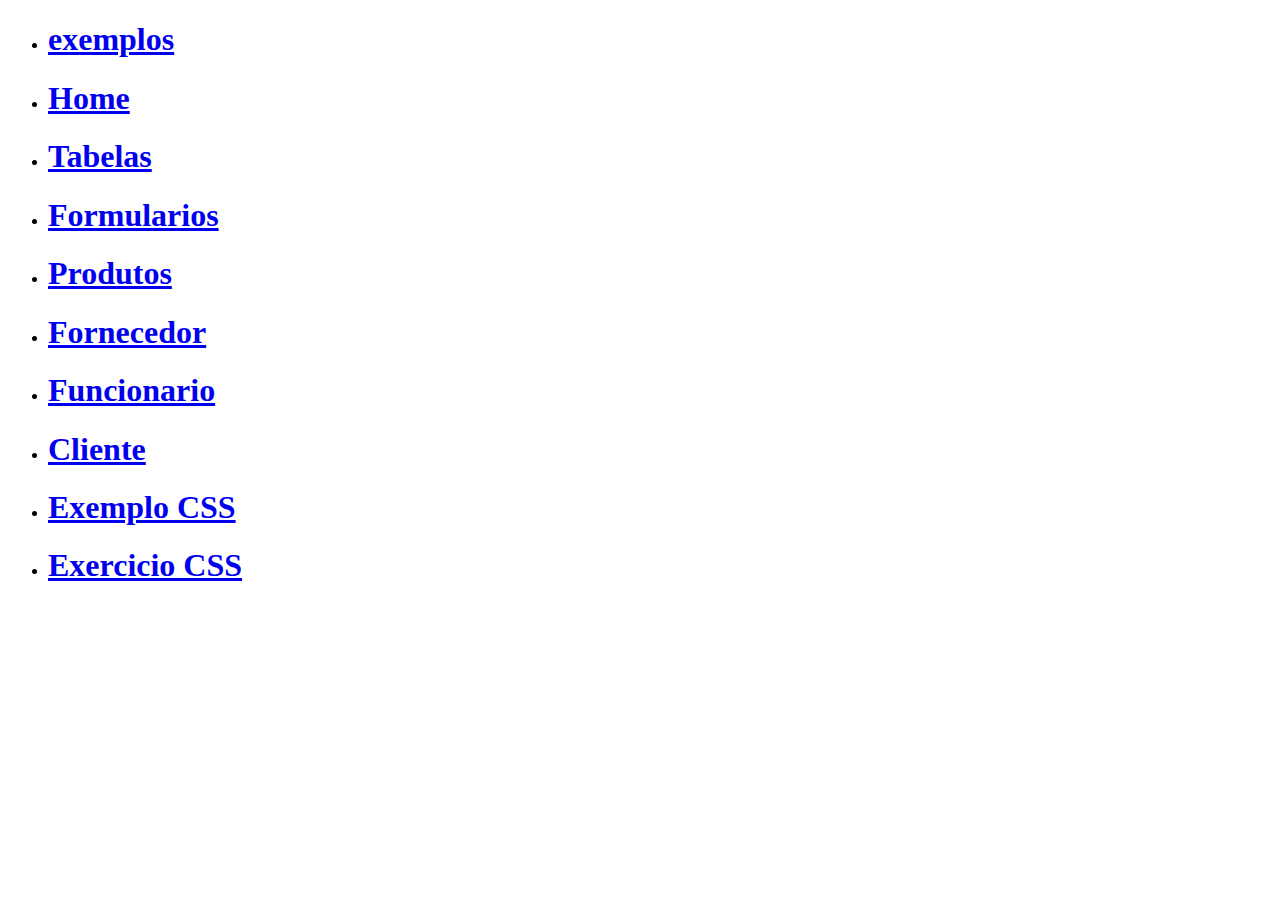
<file: WebContent/index.html>
<!DOCTYPE html>
<html>

<head>
<title>Hello World</title>
</head>

<body>




	<ul>
		<li>
			<h1>
				<a href="exemplos.html">exemplos</a>
			</h1>
		</li>
		<li>
			<h1>
				<a href="home.html">Home</a>
			</h1>
		</li>
		<li>
			<h1>
				<a href="tabelas.html">Tabelas</a>
			</h1>
		</li>
		<li>
			<h1>
				<a href="formularios.html">Formularios</a>
			</h1>
		</li>
		<li>
			<h1>
				<a href="produtos.html">Produtos</a>
			</h1>
		</li>
		<li>
			<h1>
				<a href="fornecedor.html">Fornecedor</a>
			</h1>
		</li>
		<li>
			<h1>
				<a href="funcionario.html">Funcionario</a>
			</h1>
		</li>
		<li>
			<h1>
				<a href="cliente.html">Cliente</a>
			</h1>
		</li>
		<li>
			<h1>
				<a href="exemploCSS.html">Exemplo CSS</a>
			</h1>
		</li>
		<li>
			<h1>
				<a href="exercicioCSS.html">Exercicio CSS</a>
			</h1>
		</li>
	</ul>



</body>

</html>
</file>
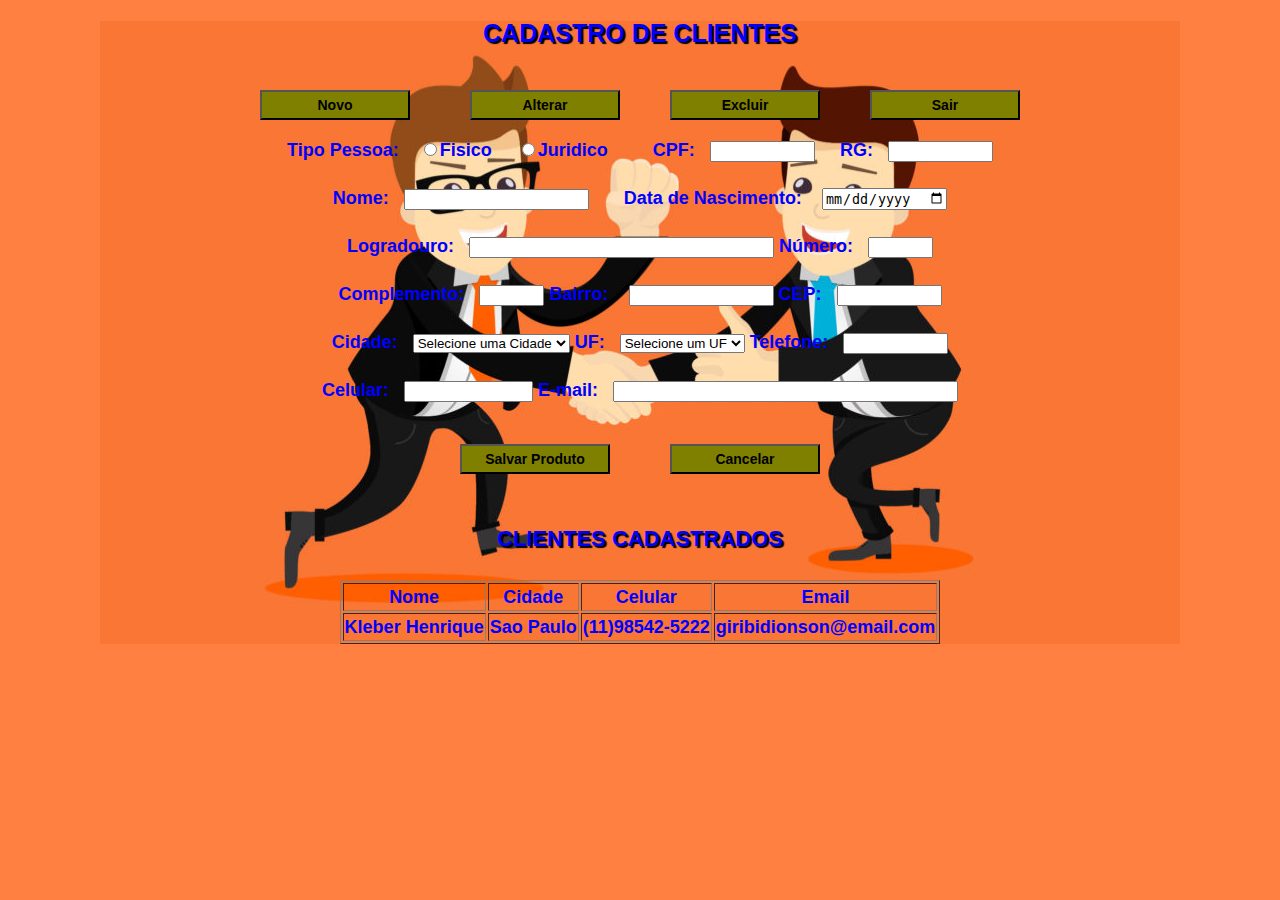
<file: WebContent/cliente.html>
<!DOCTYPE html>
<html>
<head>
<meta charset="ISO-8859-1">
<title>Exemplo Web</title>
<link href="css/cliente.css" rel="stylesheet">
<script type="text/javascript" src="js/mascara.js"></script>
</head>
<body>

	<div align="center">
		<h2>CADASTRO DE CLIENTES</h2>
		<br />
	</div>

	<div align="center">
		<input type="button" value="Novo"  class="botao" />&nbsp &nbsp &nbsp &nbsp &nbsp
		&nbsp <input type="button" value="Alterar"  class="botao"/>&nbsp &nbsp &nbsp &nbsp
		&nbsp <input type="button" value="Excluir"  class="botao"/>&nbsp &nbsp &nbsp &nbsp
		&nbsp <input type="button" value="Sair" onclick="history.go(-1)"  class="botao"/>
		
	</div>
	<div align="center">
		<form id="fornecedor">
		<p>
			Tipo Pessoa:&nbsp &nbsp <input type="radio" name="servico_radio" value="fisico" />Fisico
			&nbsp &nbsp <input type="radio" name="servico_radio" value="juridico" />Juridico
			&nbsp &nbsp &nbsp &nbsp CPF:&nbsp &nbsp<input type="text" size="10 " name="cpf" onkeyup="masc_cpf(this)" />
			&nbsp &nbsp RG:&nbsp &nbsp<input type="text" size="10" name="rg" onkeyup="masc_rg(this)" /><br />
			<br /> Nome:&nbsp &nbsp<input type="text" size="20" name="nome" /> &nbsp &nbsp
			&nbsp Data de Nascimento:&nbsp &nbsp <input id="data" type="date" size="10"
				name="dataNascimento" /><br />
			<br /> Logradouro:&nbsp &nbsp<input type="text" size="35"
				name="logradouro" /> N�mero:&nbsp &nbsp<input type="text" size="5"
				name="numero" onkeyup="masc_numero(this)" /> <br />
			<br /> Complemento:&nbsp &nbsp<input type="text" size="5" name="complemento" />
			Bairro:&nbsp &nbsp <input type="text" size="15" name="bairro" /> CEP:&nbsp &nbsp<input
				type="text" size="10" name="cep" onkeyup="masc_cep(this)"/><br />
			<br /> Cidade:&nbsp &nbsp<select name="Cidade">
				<option value="Selecione uma Cidade">Selecione uma Cidade</option>
				<br />
			</select> UF:&nbsp &nbsp<select name="UF">
				<option value="Selecione um uf">Selecione um UF</option>
			</select> Telefone:&nbsp &nbsp<input type="text" size="10" name="telefone" onkeyup="masc_telefone(this)"/> <br />
			<br /> Celular:&nbsp &nbsp<input type="text" size="13" name="celular" onkeyup="masc_celular(this)" /> E-mail:&nbsp &nbsp<input
				type="text" size="40" name="email" />
				</p>
		</form>
	</div>
	
	<div align="center">
		<br /> <input type="submit" value="Salvar Produto"  class="botao"/>&nbsp &nbsp
		&nbsp &nbsp &nbsp &nbsp <input type="reset" value="Cancelar"  class="botao"/> <br />
		<br />
	</div>
	
	<div align="center">
		<h4>CLIENTES CADASTRADOS</h4>
	</div>
	
	<div align="center">
		<table border="1">
			<tr>
				<th>Nome</th>
				<th>Cidade</th>
				<th>Celular</th>
				<th>Email</th>
			</tr>
			<tr>
				<td>Kleber Henrique</td>
				<td>Sao Paulo</td>
				<td>(11)98542-5222</td>
				<td>giribidionson@email.com</td>
			</tr>

		</table>
	</div>



</body>
</html>
</file>
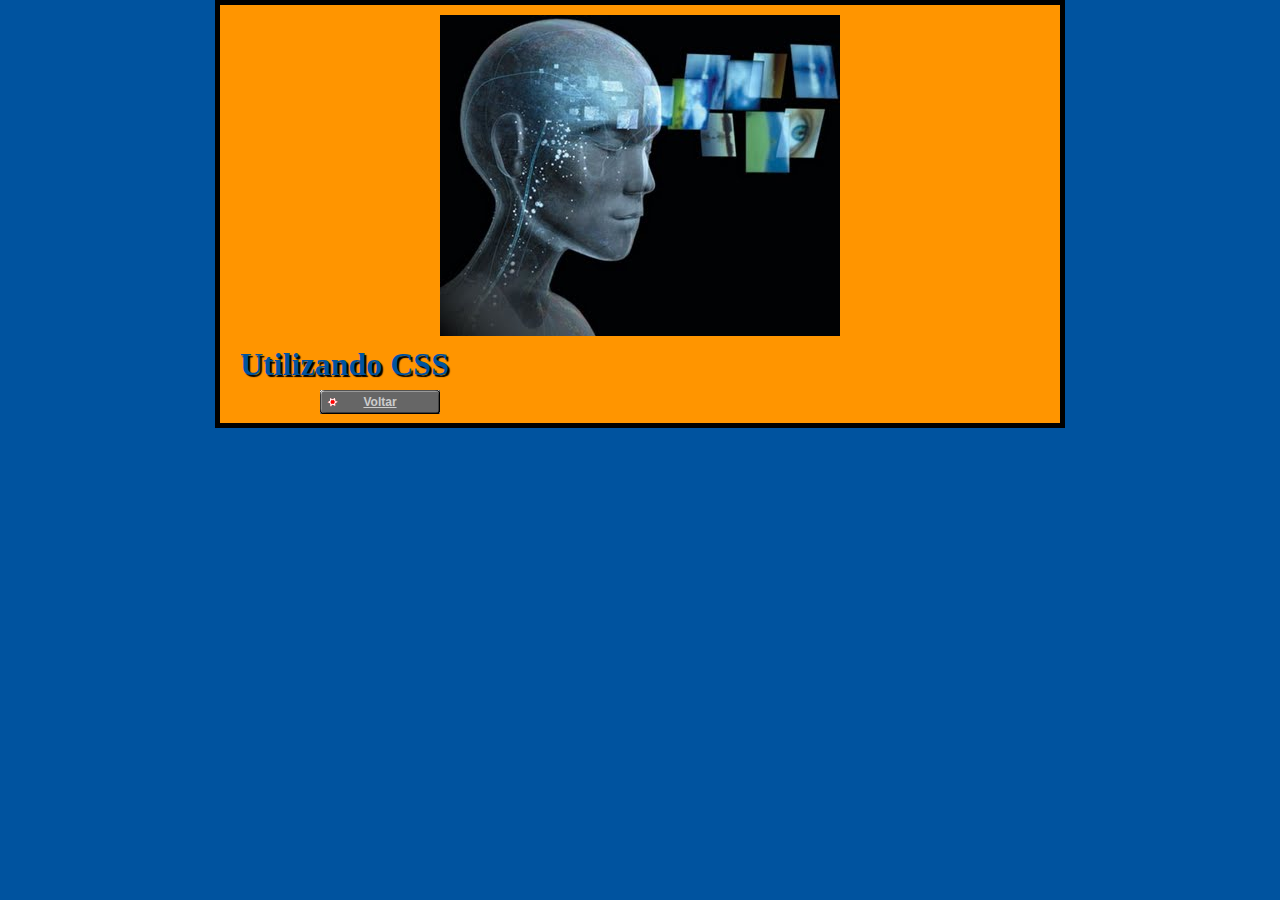
<file: WebContent/exemploCSS.html>
<!DOCTYPE html>
<html>
<head>
<meta charset="ISO-8859-1">
<title>Exemplo CSS</title>

<link href="css/exemplo.css" rel="stylesheet">
</head>
<body>
	<div class="imagem_fundo">
		<img src="img/fundo.jpg" border="0">
	</div>
	
	<h1>Utilizando CSS</h1>
	
	<div class="botao">
			<a href="index.html" >Voltar</a>
	</div>






</body>
</html>
</file>
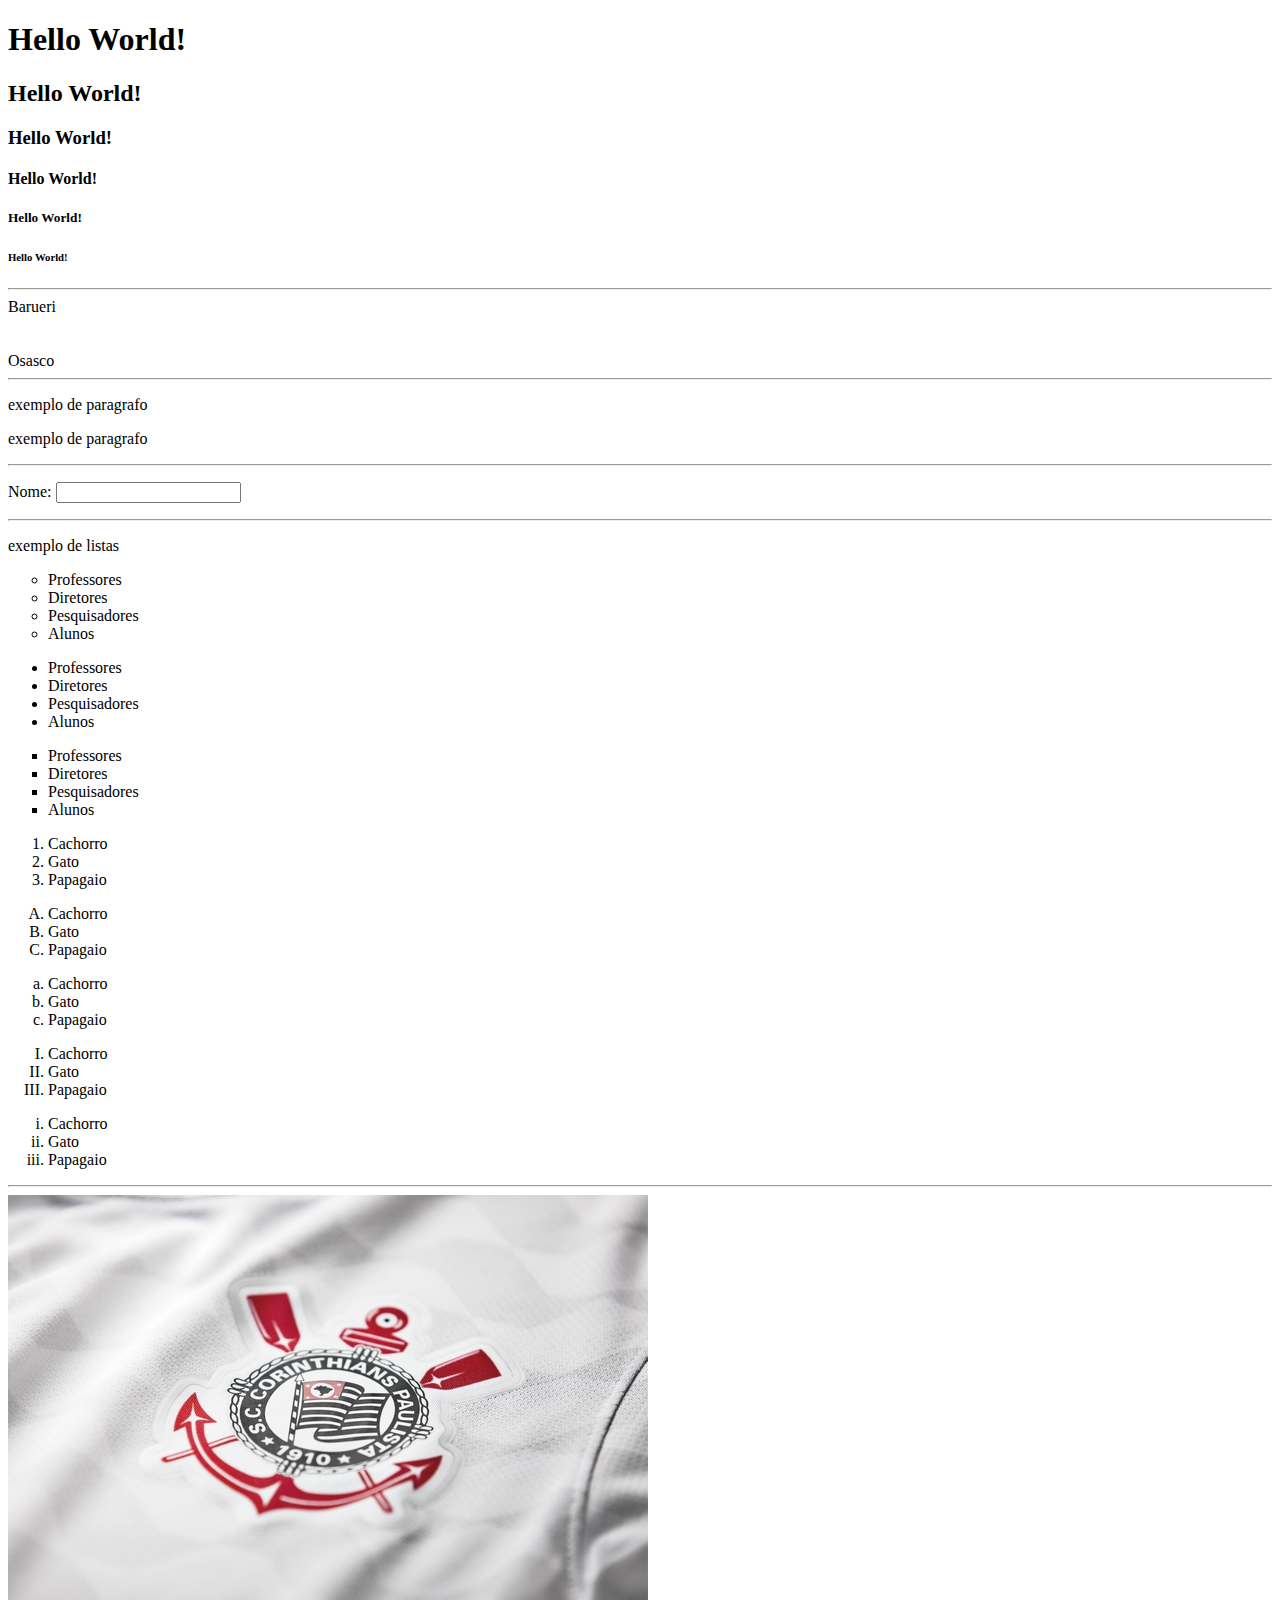
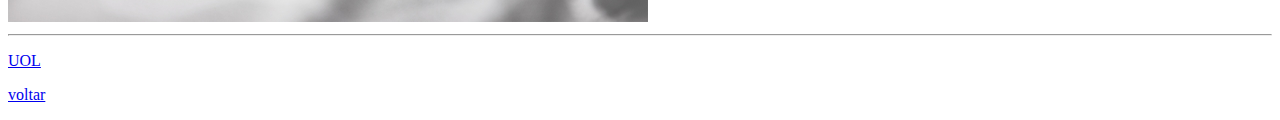
<file: WebContent/exemplos.html>
<!DOCTYPE html>
<html>
<head>
<meta charset="ISO-8859-1">
<title>Exemplos de tags HTML</title>
</head>
<body>
	<!-- titulos -->
	<h1>Hello World!</h1>
	<h2>Hello World!</h2>
	<h3>Hello World!</h3>
	<h4>Hello World!</h4>
	<h5>Hello World!</h5>
	<h6>Hello World!</h6>
	<hr>
	<!-- texto e pula linha -->
	Barueri
	<br>
	<br>
	<br> Osasco
	<hr>
	<!-- paragrafos -->
	<p>exemplo de paragrafo</p>
	<p>exemplo de paragrafo</p>
	<hr>
	<!-- input de texto-->
	<p>
		Nome: <input id="nome" type="text">
	</p>
	<hr>
	<!-- lista  -->
	<p>exemplo de listas</p>
	<ul type="circle">
		<li>Professores</li>
		<li>Diretores</li>
		<li>Pesquisadores</li>
		<li>Alunos</li>
	</ul>
	<ul type="disc">
		<li>Professores</li>
		<li>Diretores</li>
		<li>Pesquisadores</li>
		<li>Alunos</li>
	</ul>
	<ul type="square">
		<li>Professores</li>
		<li>Diretores</li>
		<li>Pesquisadores</li>
		<li>Alunos</li>
	</ul>
	<ol>
		<li>Cachorro</li>
		<li>Gato</li>
		<li>Papagaio</li>
	</ol>
	<ol type="A">
		<li>Cachorro</li>
		<li>Gato</li>
		<li>Papagaio</li>
	</ol>
	<ol type="a">
		<li>Cachorro</li>
		<li>Gato</li>
		<li>Papagaio</li>
	</ol>
	<ol type="I">
		<li>Cachorro</li>
		<li>Gato</li>
		<li>Papagaio</li>
	</ol>
	<ol type="i">
		<li>Cachorro</li>
		<li>Gato</li>
		<li>Papagaio</li>
	</ol>
	<hr>
	<!-- exemplos de imagens -->
	<img src="img/simbolo.jpg">
	<hr>
	<!-- Links para paginas -->
	<p>
		<a href="https://www.uol.com.br/" target="_blank">UOL</a>
	</p>
	<p>
		<a href="index.html">voltar</a>
	</p>
</body>
</html>
</file>
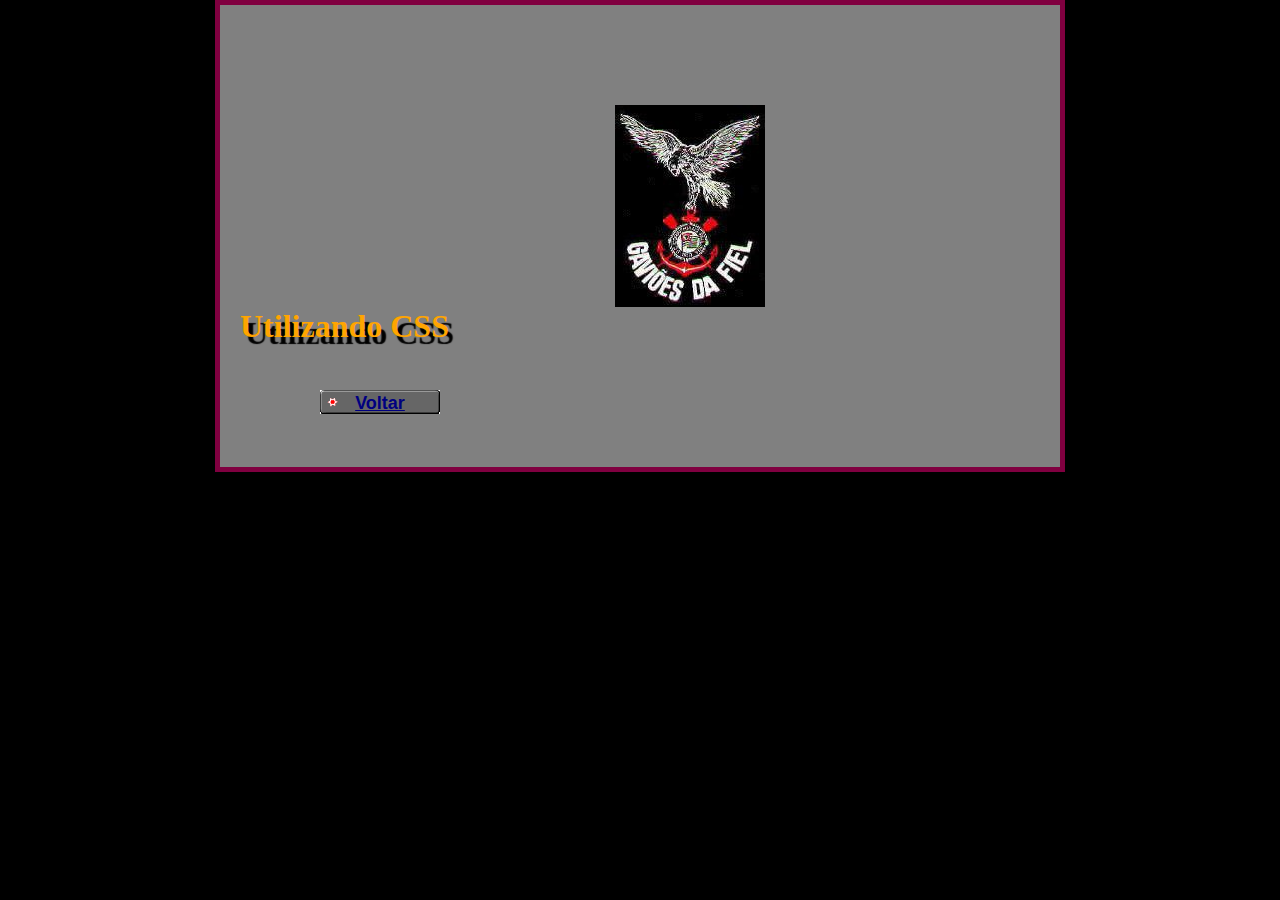
<file: WebContent/exercicioCSS.html>
<!DOCTYPE html>
<html>
<head>
<meta charset="ISO-8859-1">
<title>Insert title here</title>
<link href="css/exercicio.css" rel="stylesheet">
</head>
<body>
	<div class="imagem_fundo">
	<img src="img/logo-preto-gavioes.jpg" border="0">
		
	</div>
	<h1>Utilizando CSS</h1>
	<div class="botao">
			<a href="index.html" >Voltar</a>
	</div>

</body>
</html>
</file>
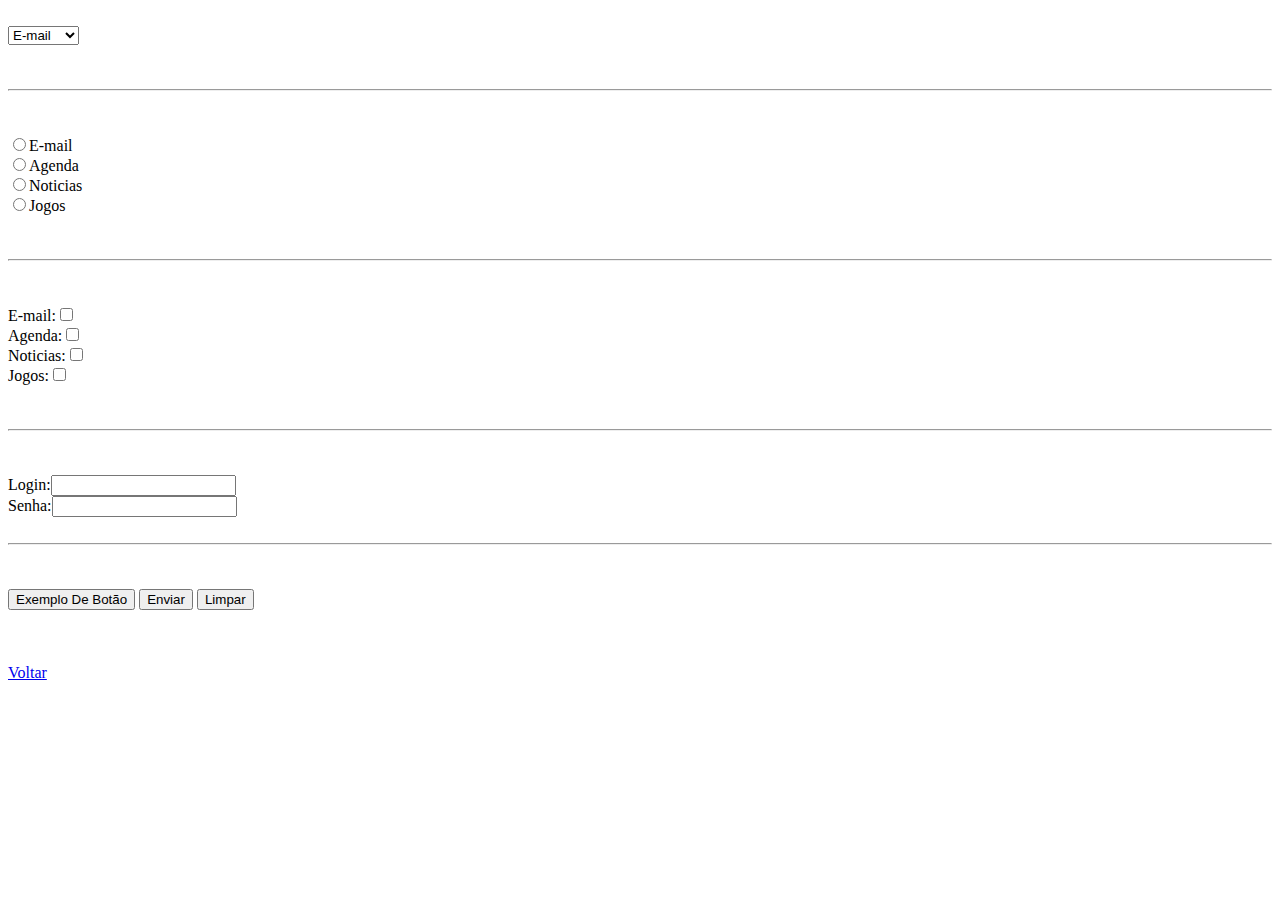
<file: WebContent/formularios.html>
<!DOCTYPE html>
<html>
<head>
<meta charset="ISO-8859-1">
<title>Exemplo Web</title>
</head>
<body>

	<form id="teste">
		<br /> <select name="servico">
			<option value="email">E-mail</option>
			<option value="agenda">Agenda</option>
			<option value="noticias">Not�cias</option>
			<option value="jogos">Jogos</option>
		</select> <br />
		<br />
		<br />
		<hr> 
		<br /><br />
		<input type="radio" name="servico_radio" value="email"/>E-mail<br/>
		<input type="radio" name="servico_radio" value="agenda"/>Agenda<br/>
		<input type="radio" name="servico_radio" value="noticias"/>Noticias<br/>			
		<input type="radio" name="servico_radio" value="jogos"/>Jogos<br/>		
		<br/><br/><hr>
		<br/><br/>
		E-mail:<input type="checkbox" name="servico_check" value="email"/><br/>
		Agenda:<input type="checkbox" name="servico_check" value="agenda"/><br/>
		Noticias:<input type="checkbox" name="servico_check" value="noticias"/><br/>
		Jogos:<input type="checkbox" name="servico_check" value="jogos"/><br/>
		 
		<br/><br/><hr>
		<br /><br />
		Login:<input type="text" name="login" /><br /> Senha:<input
			type="password" name="password">

		<br/><br/><hr>
		<br /><br />
		<input type="button" value="Exemplo De Bot�o"/>
		<input type="submit" value="Enviar"  />
		<input type="reset" value="Limpar" />
		
		
		
	</form>
	<br />
	<br />
	<br />


	<a href="index.html">Voltar</a>





</body>
</html>
</file>
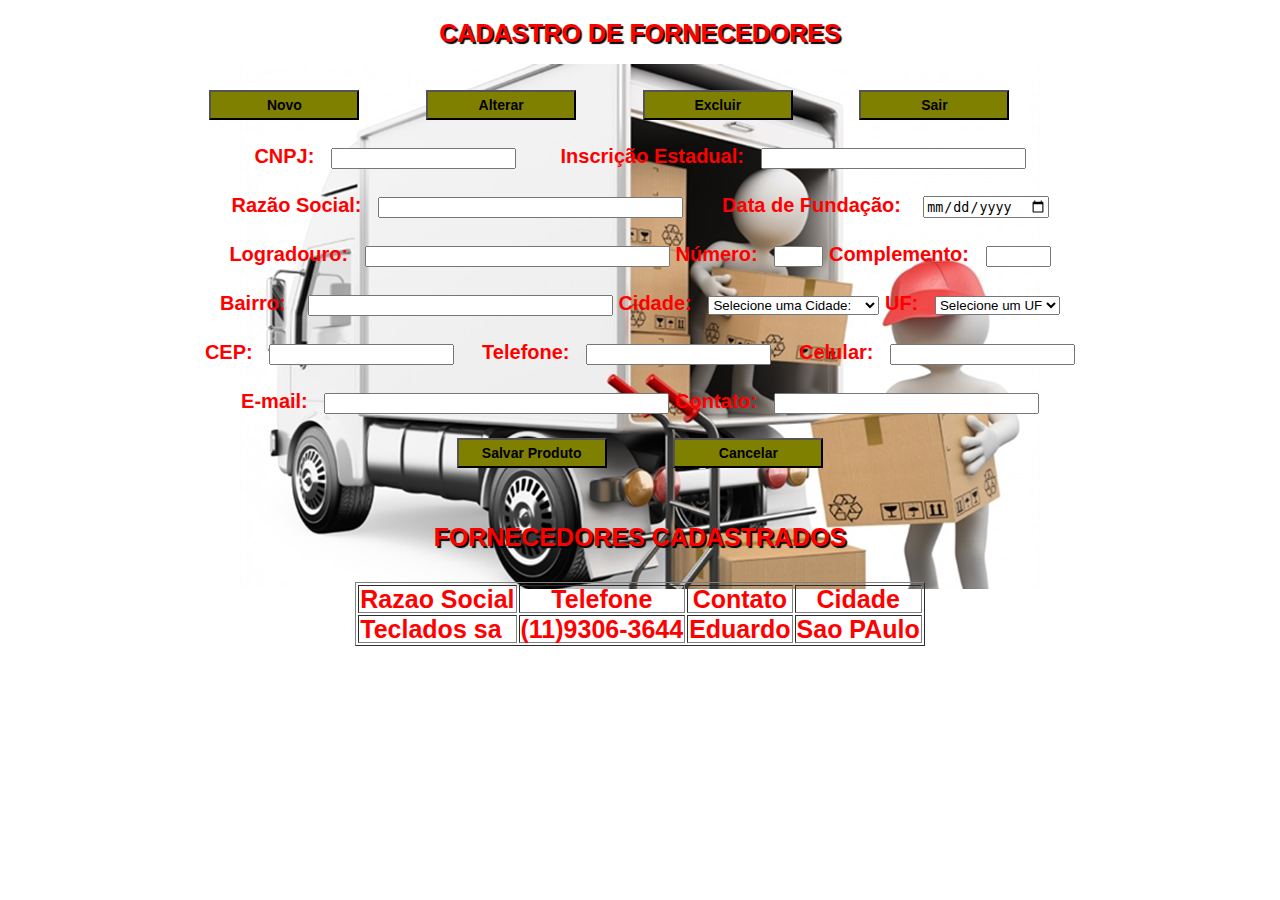
<file: WebContent/fornecedor.html>
<!DOCTYPE html>
<html>
<head>
<meta charset="ISO-8859-1">
<title>Exemplo web</title>
<link href="css/fornecedor.css" rel="stylesheet">
<script type="text/javascript" src="js/mascara.js"></script>
</head>
<body>

	<div align="center">
		<h2>CADASTRO DE FORNECEDORES</h2>
		<br />
	</div>

	<div align="center">
		<input type="button" value="Novo"  class="botao" />&nbsp &nbsp &nbsp &nbsp &nbsp
		&nbsp <input type="button" value="Alterar" class="botao" />&nbsp &nbsp &nbsp &nbsp
		&nbsp &nbsp <input type="button" value="Excluir"  class="botao"/>&nbsp &nbsp &nbsp
		&nbsp &nbsp &nbsp <input type="button" value="Sair"  class="botao"
			onclick="history.go(-1)" />&nbsp &nbsp &nbsp &nbsp &nbsp &nbsp
	</div>
	
	<div align="center">
		<form id="fornecedor">
			<br /> CNPJ:&nbsp &nbsp<input type="text" size="20" name="cnpj" onkeyup="masc_cnpj(this)"/>&nbsp &nbsp
			&nbsp &nbsp Inscri��o Estadual:&nbsp &nbsp<input type="text" size="30" name="ie" onkeyup="masc_ie(this)"/><br />
			<br /> Raz�o Social:&nbsp &nbsp<input type="text" size="35" name="razaoSocial" />
			&nbsp &nbsp &nbsp Data de Funda��o:&nbsp &nbsp <input id="data" type="date"
				size="20" name="dataFundacao" /><br /> <br /> Logradouro:&nbsp
			&nbsp<input type="text" size="35" name="logradouro" /> N�mero:&nbsp &nbsp<input
				type="text" size="3" name="numero" onkeyup="masc_numero(this)" /> Complemento:&nbsp &nbsp<input
				type="text" size="5" name="complemento" /> <br /> <br /> Bairro:&nbsp &nbsp
			<input type="text" size="35" name="bairro" /> Cidade:&nbsp &nbsp<select
				name="Cidade">
				<option value="Selecione uma Cidade">Selecione uma Cidade:&nbsp &nbsp</option>
				<br />
			</select> UF:&nbsp &nbsp<select name="UF">
				<option value="Selecione um uf">Selecione um UF</option>
			</select><br /> <br /> CEP:&nbsp &nbsp<input type="text" size="20" name="cep" onkeyup="masc_cep(this)" /> &nbsp
			&nbsp Telefone:&nbsp &nbsp<input type="text" size="20" name="telefone" onkeyup="masc_telefone(this)"/> &nbsp
			&nbsp Celular:&nbsp &nbsp<input type="text" size="20" name="celular" onkeyup="masc_celular(this)" /> <br />
			<br /> E-mail:&nbsp &nbsp<input type="text" size="40" name="email" /> Contato:&nbsp &nbsp<input
				type="text" size="30" name="contato" />
		</form>
	</div>
	
	<div align="center">
		<br /> <input type="submit" value="Salvar Produto"  class="botao"/>&nbsp &nbsp
		&nbsp &nbsp &nbsp &nbsp <input type="reset" value="Cancelar"  class="botao"/> <br />
		<br />
	</div>
	
	<div align="center">
		<h4>FORNECEDORES CADASTRADOS</h4>
	</div>

	<div align="center">
		<table border="1">
			<tr>
				<th>Razao Social</th>
				<th>Telefone</th>
				<th>Contato</th>
				<th>Cidade</th>
			</tr>
			<tr>
				<td>Teclados sa</td>
				<td>(11)9306-3644</td>
				<td>Eduardo</td>
				<td>Sao PAulo</td>
			</tr>

		</table>
	</div>



</body>
</html>
</file>
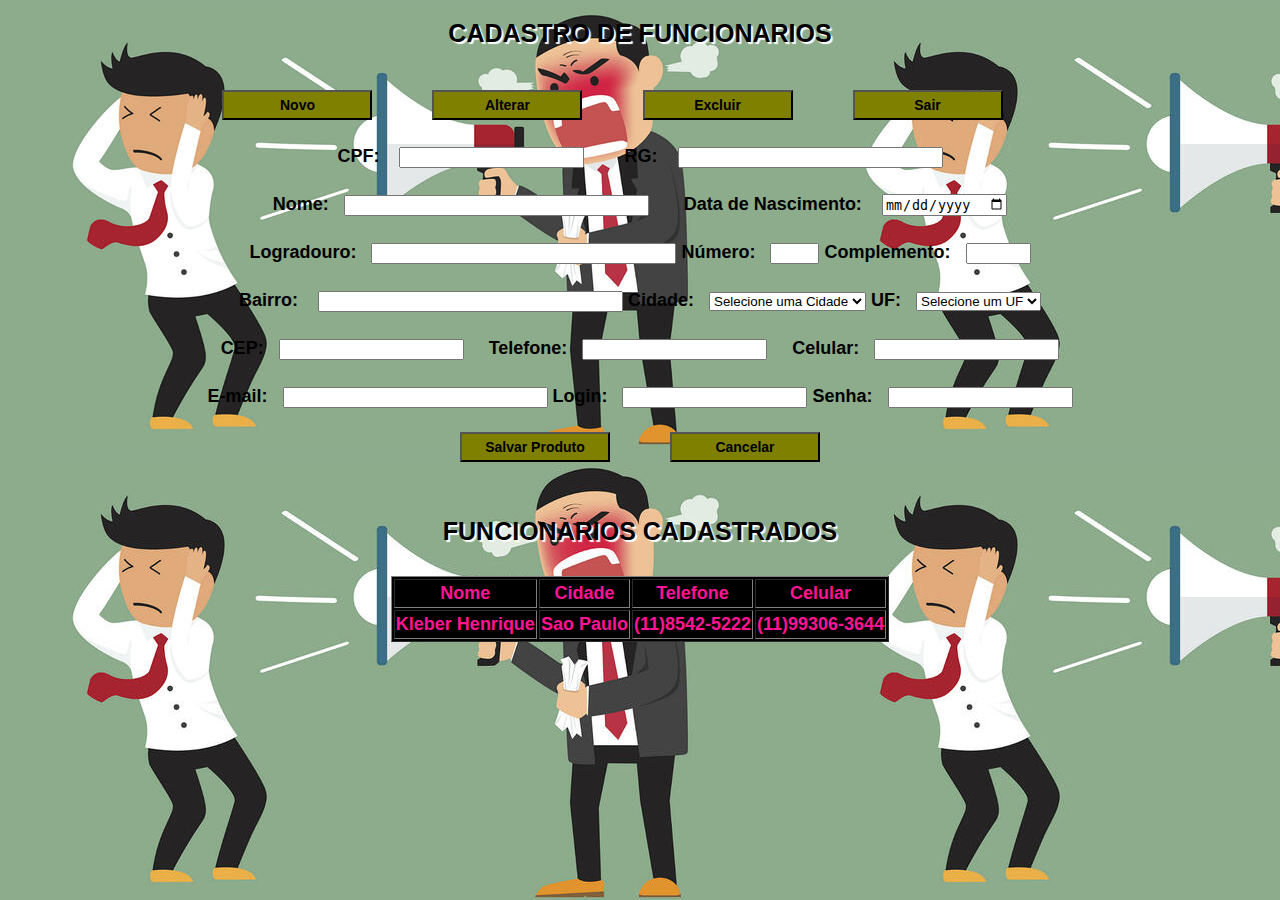
<file: WebContent/funcionario.html>
<!DOCTYPE html>
<html>
<head>
<meta charset="ISO-8859-1">
<title>Exemplo Web</title>
<link href="css/funcionario.css" rel="stylesheet">
<script type="text/javascript" src="js/mascara.js"></script>
</head>
<body >

	<div align="center">
	<h2>CADASTRO DE FUNCIONARIOS</h2><br/>
	</div>

	<div align="center">
		<input type="button" value="Novo" class="botao"/>&nbsp &nbsp &nbsp &nbsp &nbsp &nbsp
		<input type="button" value="Alterar" class="botao"/>&nbsp &nbsp &nbsp &nbsp &nbsp &nbsp
		<input type="button" value="Excluir" class="botao"/>&nbsp &nbsp &nbsp &nbsp &nbsp &nbsp
		<input type="button" value="Sair" onclick="history.go(-1)"  class="botao"/>&nbsp &nbsp &nbsp &nbsp &nbsp &nbsp
</div>

<div align="center">
		<form id="fornecedor">
<br />
		CPF:&nbsp &nbsp <input type="text" size="20" name="cpf"  onkeyup="masc_cpf(this)"/>&nbsp &nbsp &nbsp &nbsp  
		RG:&nbsp &nbsp <input type="text" size="30" name="rg" onkeyup="masc_rg(this)"/><br/><br/>
		Nome:&nbsp &nbsp<input type="text" size="35" name="nome"/>  &nbsp &nbsp &nbsp 
		Data de Nascimento:&nbsp &nbsp <input id="data" type="date" size="20" name="dataNascimento"/><br/><br/>
		Logradouro:&nbsp &nbsp<input type="text" size="35" name="logradouro"/> 
		N�mero:&nbsp &nbsp<input type="text" size="3" name="numero" onkeyup="masc_numero(this)"/> 
		Complemento:&nbsp &nbsp<input type="text" size="5" name="complemento"/> <br/><br/>
		 Bairro:&nbsp &nbsp <input type="text" size="35" name="bairro"/> 
		 Cidade:&nbsp &nbsp<select name="Cidade">
		<option  value="Selecione uma Cidade">Selecione uma Cidade</option> <br/>
		</select>
		 UF:&nbsp &nbsp<select name="UF">
		<option  value="Selecione um uf">Selecione um UF</option>
		</select><br/><br/>
		CEP:&nbsp &nbsp<input type="text" size="20" name="cep"onkeyup="masc_cep(this)"/> &nbsp &nbsp 
		Telefone:&nbsp &nbsp<input type="text" size="20" name="telefone"onkeyup="masc_telefone(this)"/> &nbsp &nbsp
		Celular:&nbsp &nbsp<input type="text" size="20" name="celular" onkeyup="masc_celular(this)"/> <br/><br/>
		E-mail:&nbsp &nbsp<input type="text" size="30" name="email"/>
		Login:&nbsp &nbsp<input type="text" size="20" name="login" />
		Senha:&nbsp &nbsp<input type="password" name="password">
		</div>
	
		<div align="center">
		 <br/>
		<input type="submit" value="Salvar Produto" class="botao"  />&nbsp &nbsp &nbsp &nbsp &nbsp &nbsp
		<input type="reset" value="Cancelar" class="botao" /> <br/><br/>		
		</div>
		
		<div align="center">
		<h4>FUNCIONARIOS CADASTRADOS</h4>
		</div>
		
		<div align="center">
			<table border="1">
			<tr>
			<th>Nome</th>
			<th>Cidade</th>
			<th>Telefone</th>
			<th>Celular</th>
		</tr>
		<tr>
			<td>Kleber Henrique</td>
			<td>Sao Paulo</td>
			<td>(11)8542-5222</td>
			<td>(11)99306-3644</td>
		</tr>
					
			</table>
</div>	

		





</body>
</html>
</file>
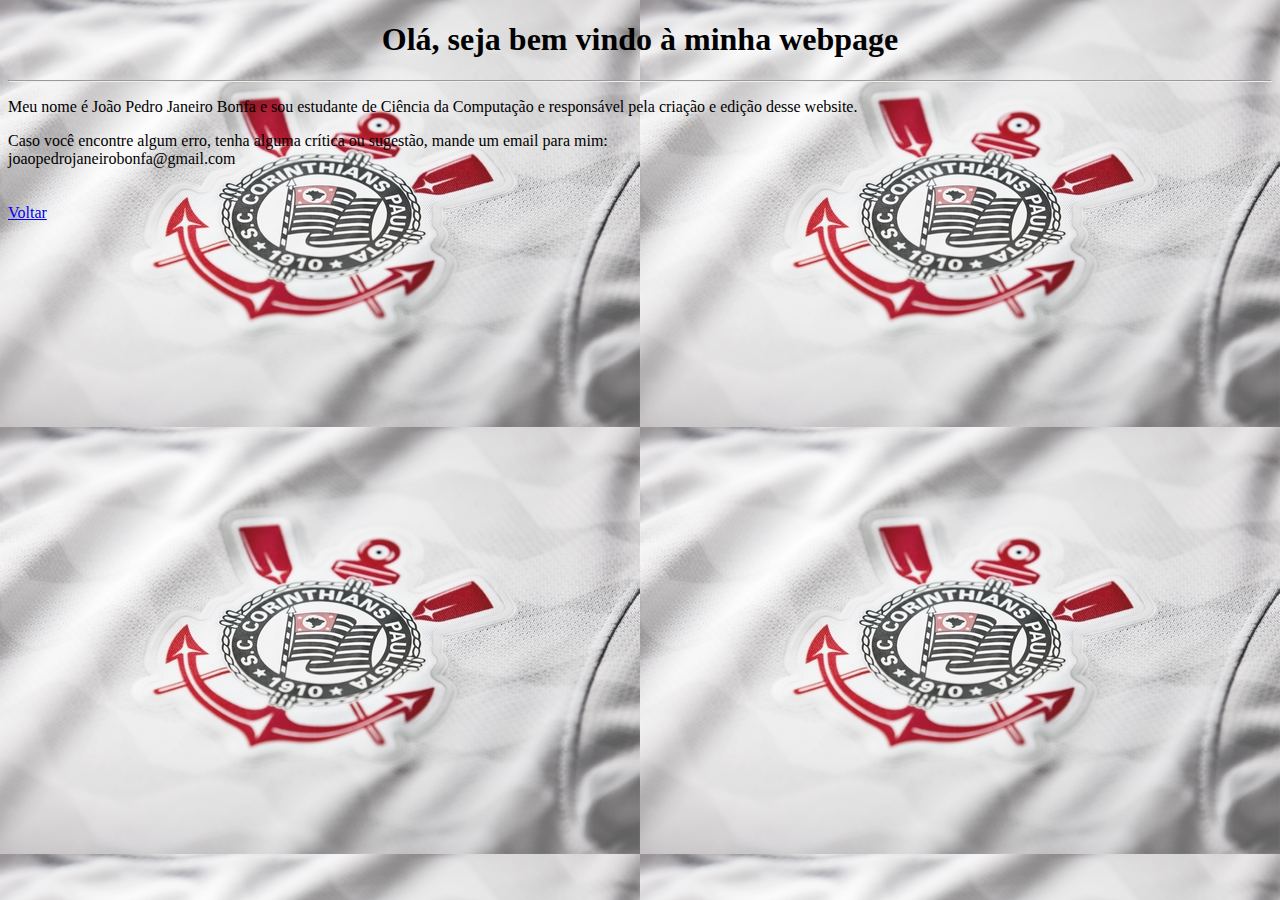
<file: WebContent/home.html>
<!DOCTYPE html>
<html>
<head>
<meta charset="ISO-8859-1">
<title>Exemplo Web</title>
</head>
<body background="img/simbolo.jpg">

	<h1 align="center">Ol&aacute;, seja bem vindo &agrave; minha
		webpage</h1>
	<hr>
	<p>Meu nome � Jo�o Pedro Janeiro Bonfa e sou estudante de Ci�ncia
		da Computa��o e respons�vel pela cria��o e edi��o desse website.</p>
	Caso voc� encontre algum erro, tenha alguma cr�tica ou sugest�o, mande
	um email para mim:
	<br />joaopedrojaneirobonfa@gmail.com
	<br />
	<br />
	<br />
	<a href="index.html">Voltar</a>

</body>
</html>
</file>
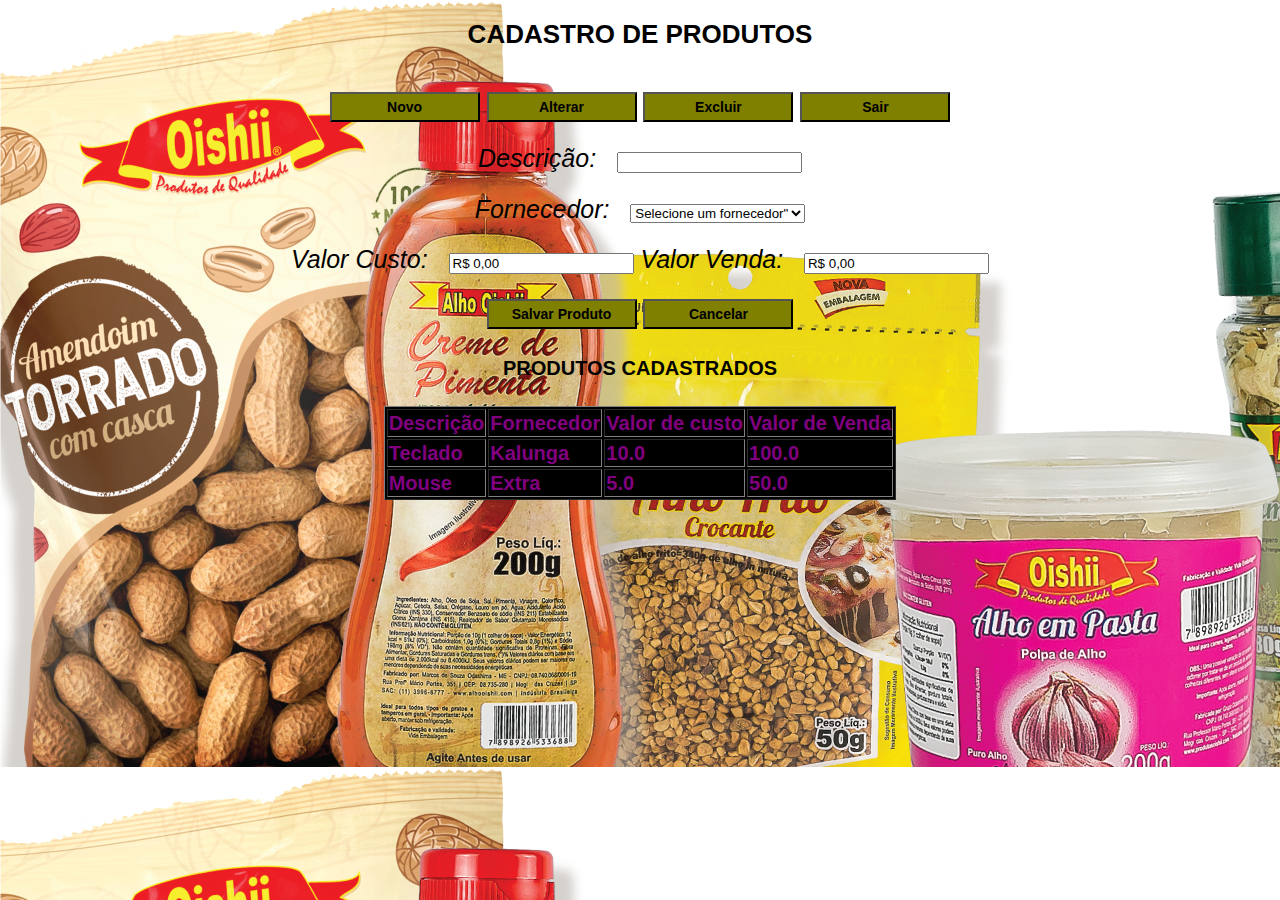
<file: WebContent/produtos.html>
<!DOCTYPE html>
<html>
<head>
<meta charset="ISO-8859-1">
<title>Exemplo Web</title>
<link href="css/produtos.css" rel="stylesheet">
<script type="text/javascript" src="js/mascara.js"></script>
</head>
<body>

	<div align="center">
		<h2>CADASTRO DE PRODUTOS</h2>
		<br />
	</div>
	<div align="center">

		<input type="button" value="Novo" class="botao" /> <input
			type="button" value="Alterar" class="botao" /> <input type="button"
			value="Excluir" class="botao" /> <input type="button" value="Sair"
			onclick="history.go(-1)" class="botao" />
	</div>

	<div align="center">
		<form id="produto">
			<br /> Descri��o:&nbsp &nbsp<input type="text" name="descricao" /><br />
			<br /> Fornecedor:&nbsp &nbsp<select name="servico">
				<option value="Selecione um fornecedor">Selecione um
					fornecedor"</option>
				<option value="fornecedor 1">fornecedor 1</option>
				<option value="fornecedor 2">fornecedor 2</option>
			</select> <br />
			<br /> Valor Custo:&nbsp &nbsp<input type="text" name="valorCusto" value="R$ 0,00" onkeyup="masc_moeda(this)"/>
			Valor Venda:&nbsp &nbsp<input type="text" name="valorVenda" value="R$ 0,00" onkeyup="masc_moeda(this)"/><br />
			<br />
		
	</div>

	<div align="center">
		<input type="submit" value="Salvar Produto" class="botao" /> <input
			type="reset" value="Cancelar" class="botao" />
	</div>
</form>
	<div align="center">
		<h4>PRODUTOS CADASTRADOS</h4>
	</div>

	<div align="center">
		<table border="1">
			<tr>
				<th>Descri��o</th>
				<th>Fornecedor</th>
				<th>Valor de custo</th>
				<th>Valor de Venda</th>
			</tr>
			<tr>
				<td>Teclado</td>
				<td>Kalunga</td>
				<td>10.0</td>
				<td>100.0</td>
			</tr>
			<tr>
				<td>Mouse</td>
				<td>Extra</td>
				<td>5.0</td>
				<td>50.0</td>
			</tr>

		</table>


	</div>



</body>
</html>
</file>
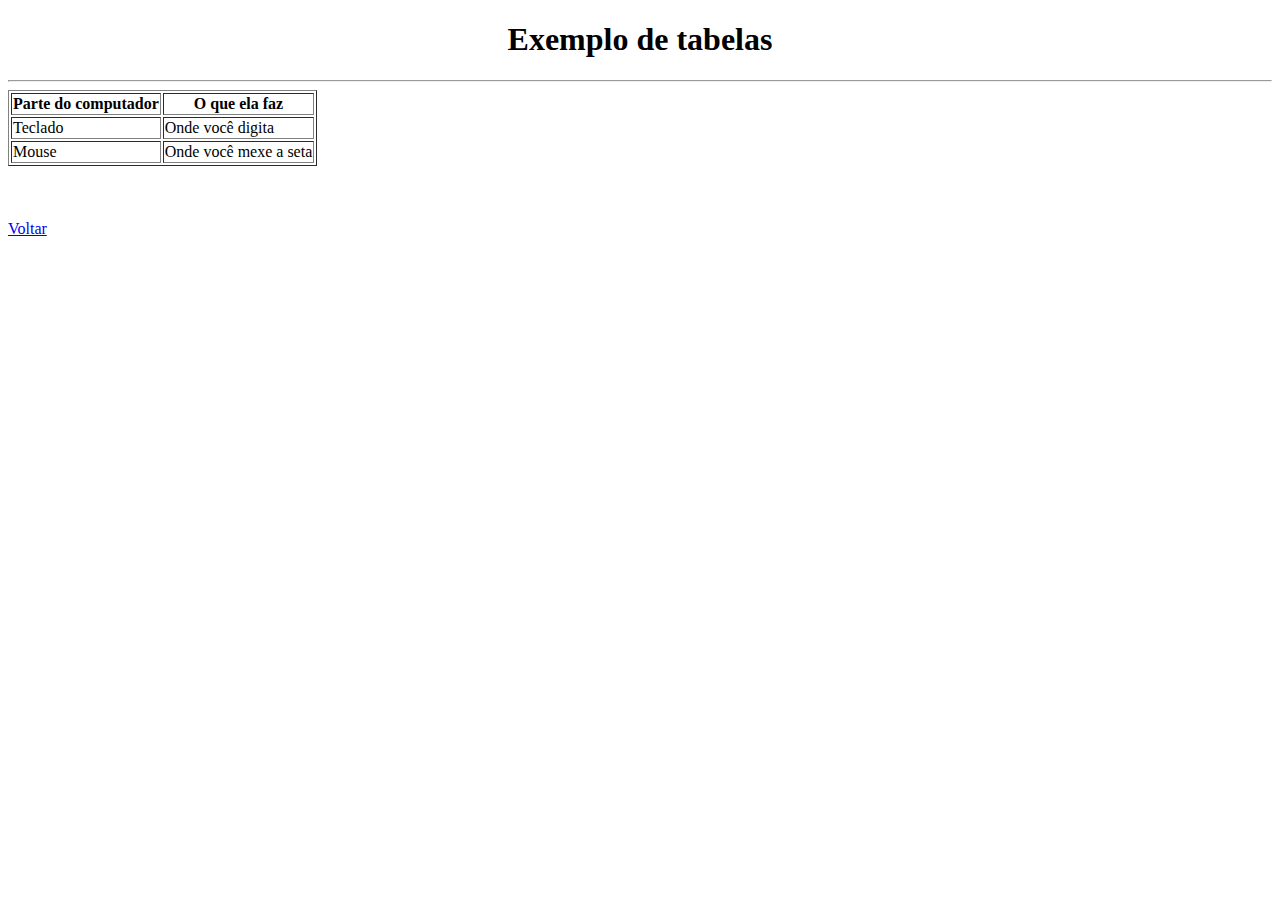
<file: WebContent/tabelas.html>
<!DOCTYPE html>
<html>
<head>
<meta charset="ISO-8859-1">
<title>Exemplo Web</title>
</head>
<body>
	<h1 align="center">Exemplo de tabelas</h1>
	<hr>
	<table border="1" >
		<tr>
			<th>Parte do computador</th>
			<th>O que ela faz</th>
		</tr>
		<tr>
			<td>Teclado</td>
			<td>Onde voc� digita</td>
		</tr>
		<tr>
			<td>Mouse</td>
			<td>Onde voc� mexe a seta</td>	
		</tr>


	</table>
	<br />
	<br />
	<br />


	<a href="index.html">Voltar</a>

</body>
</html>
</file>
<file: WebContent/css/cliente.css>
html {
	background-color: #ff8040;
}

body {
	font: bold 18px/24px arial;
	background-image: url("../img/cliente.jpg");
	background-repeat: no-repeat;
	background-position: center;
	opacity: 1.0;
}

h2 {
	color: #0000ff;
	font: bold 25px/24px arial;
	text-shadow: 2px 2px 1px black;
}

h4 {
	color: #0000ff;
	font: bold 22px/24px arial;
	text-shadow: 2px 2px 1px black;
}

form {
	color: #0000ff;
}

table {
	color: #0000ff;
	font: bold 18px/24px arial;
}

.botao {
	width: 150px;
	height: 30px;
	color: black;
	background-color: olive;
	font: bold 14px/24px arial;
}
</file>
<file: WebContent/css/exemplo.css>
@charset "ISO-8859-1";

html {
	background-color: #00539f;
}

.imagem_fundo {
	position: relative;
	top: 10px;
	left: 0px;
}

body {
	width: 800px;
	margin: 0 auto;
	background-color: #FF9500;
	padding: 0 20px 20px 20px;
	border: 5px solid black;
}

img {
	display: block;
	margin: 0 auto;
}

h1 {
	margin: 0;
	padding: 20px 0;
	color: #00539f;
	text-shadow: 2px 2px 1px black;
}

.botao {
	position: absolute;
	top: 390px;
	left: 320px;
}

.botao a {
	font: bold 12px/24px arial;
	padding: 0px;
	text-align: center;
	color: #ccc;
	background: #666 url('../img/botao_link.gif') no-repeat center center;
	width: 120px;
	height: 24px;
	display: block;
	
}

.botao a:hover {
	background: #666 url('../img/botao_hover.gif') no-repeat center center;
	color: #999;
	
}
</file>
<file: WebContent/css/exercicio.css>
@charset "ISO-8859-1";

html {
	background-color: black;
}

.imagem_fundo {
	position: relative;
	top: 100px;
	left: 50px;
}

body {
	width: 800px;
	margin: 0 auto;
	background-color: gray;
	padding: 0 20px 20px 20px;
	border: 5px solid #800040;
}

img {
	display: block;
	margin: 0 auto;
	
}

h1 {
	color: orange;
	padding: 80px 0;
	text-shadow: 5px 7px 1px black;
}

.botao {
	position: absolute;
	top: 390px;
	left: 320px;
}

.botao a {
	font: bold 18px/26px arial;
	padding: 0px;
	text-align: center;
	color: navy;
	background: white url('../img/botao_link.gif') no-repeat center center;
	width: 120px;
	height: 24px;
	display: block;
	
}

.botao a:hover {
	background: #666 url('../img/botao_hover.gif') no-repeat center center;
	color: black;
	
}
</file>
<file: WebContent/css/fornecedor.css>
html{
	background-color: ;
	 
}
body{
	font: bold 20px/24px arial;
	background-image:url("../img/fornecedores.jpg");
	background-repeat: no-repeat;
	background-position: center;
	 opacity: 1.0;
}
h2 {
	color: #ff0000;
	font: bold 25px/24px arial;
	text-shadow: 2px 2px 1px black;
}
h4{
	color: #ff0000;
	font: bold 25px/24px arial;
	text-shadow: 2px 2px 1px black;
}
form {
	color: #ff0000;
}
table {
	color: #ff0000;
	font: bold 25px/24px arial;
}
.botao {
	width: 150px;
	height:30px;
	color: black;
   background-color: olive;   
   font:    bold 14px/24px arial;
}
</file>
<file: WebContent/css/funcionario.css>
html{
	
	 
}
body{
	font: bold 18px/24px arial;
	background-image:url("../img/funcionario.jpg");
	 opacity: 1.0;
}
h2 {
	color: black;
	font: bold 25px/24px arial;
	text-shadow: 2px 2px 1px white;
}
form {
	color: black;
}
h4{
	color: black;
	font: bold 25px/24px arial;
	text-shadow: 2px 2px 1px white;
}

table {
	color: deeppink;
	font: bold 18px/25px arial;
	background-color: black;
    
}
.botao {
	width: 150px;
	height:30px;
	color: black;
   background-color: olive;   
   font:    bold 14px/24px arial;
}
</file>
<file: WebContent/css/produtos.css>
html {
	
}

body {
	font: italic 25px/24px arial;
	background-image:url("../img/produtos.png");
	 opacity: 1.0;
	
}

.botao {
	width: 150px;
	height:30px;
	color: black;
   background-color: olive;   
   font:    bold 14px/24px arial;
}



h2 {
	color: black;
	font: bold 26px/24px arial;
}

h4 {
	color: black;
	font: bold 20px/24px arial;
}

form {
	color: black;
}

table {
	color: purple;
	font: bold 20px/24px arial;
	background-color: black;
}
</file>
